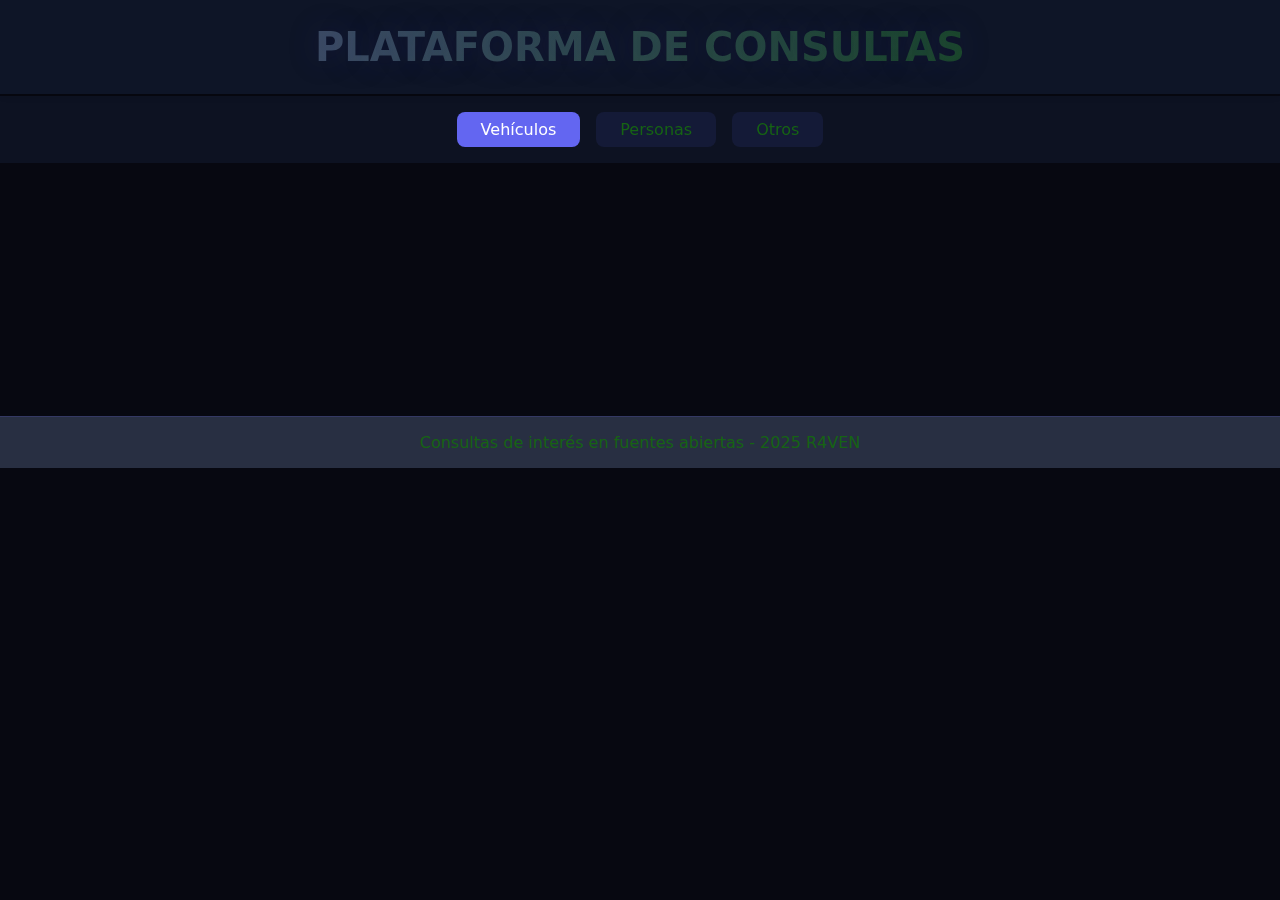
<file: index.html>
<!-- index.html -->
<!DOCTYPE html>
<html lang="es">
  <head>
    <meta charset="UTF-8" />
    <meta name="viewport" content="width=device-width, initial-scale=1.0" />
    <meta
      name="description"
      content="Plataforma de consultas de interés en fuentes abiertas para vehículos, personas y otros servicios."
    />
    <title>Plataforma de Consultas</title>
    <link rel="stylesheet" href="styles.css" />
    <link
      rel="stylesheet"
      href="https://cdnjs.cloudflare.com/ajax/libs/font-awesome/6.5.1/css/all.min.css"
    />
  </head>

  <body>
    <!-- Encabezado Principal -->
    <header>
        <div class="header-content">
            <h1>PLATAFORMA DE CONSULTAS</h1>
        </div>
    </header>

    <nav>
        <div class="nav-content">
            <button class="nav-button active" data-section="vehiculos">Vehículos</button>
            <button class="nav-button" data-section="personas">Personas</button>
            <button class="nav-button" data-section="otros">Otros</button>
        </div>
    </nav>

    <main>
        <section id="vehiculos" class="section active">
            <div class="cards-grid">
                <!-- Cards for vehículos -->
            </div>
        </section>

        <section id="personas" class="section">
            <div class="cards-grid">
                <!-- Cards for personas -->
            </div>
        </section>

        <section id="otros" class="section">
            <div class="cards-grid">
                <!-- Cards for otros -->
            </div>
        </section>
    </main>

    <footer>
      <p>Consultas de interés en fuentes abiertas - 2025 R4VEN</p>
    </footer>

    <script src="script.js"></script>
  </body>
</html>
</file>
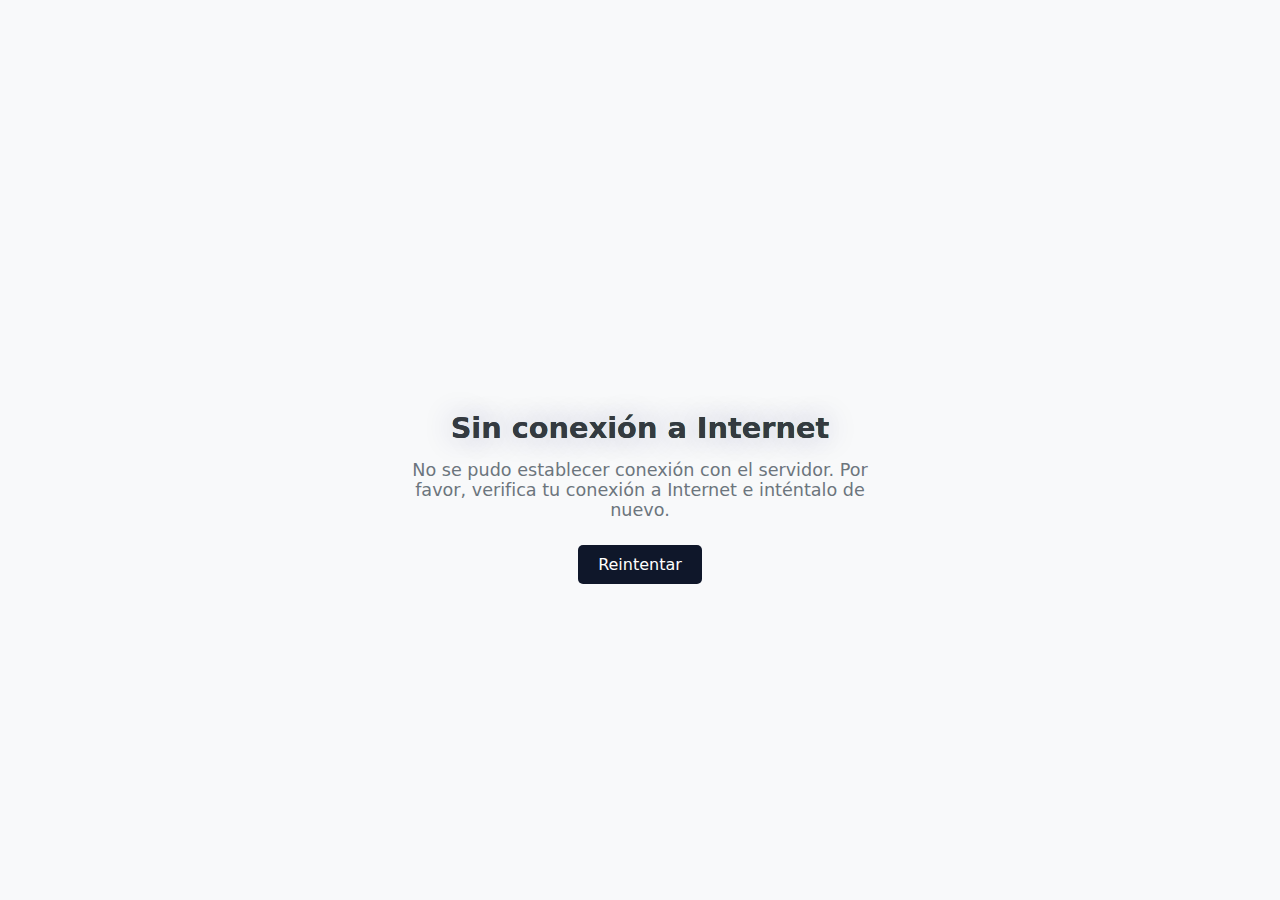
<file: offline.html>
<!DOCTYPE html>
<html lang="es">
<head>
    <meta charset="UTF-8">
    <meta name="viewport" content="width=device-width, initial-scale=1.0">
    <title>Sin conexión - Plataforma de Consultas</title>
    <link rel="stylesheet" href="styles.css">
    <link rel="manifest" href="manifest.json">
    <meta name="theme-color" content="#f8f9fa">
    <link rel="stylesheet" href="https://cdnjs.cloudflare.com/ajax/libs/font-awesome/6.5.1/css/all.min.css">
    <style>
        .offline-container {
            display: flex;
            flex-direction: column;
            justify-content: center;
            align-items: center;
            height: 100vh;
            text-align: center;
            padding: 20px;
            background-color: #f8f9fa;
        }
        .offline-icon {
            font-size: 4rem;
            color: #6c757d;
            margin-bottom: 20px;
        }
        .offline-title {
            font-size: 1.8rem;
            color: #343a40;
            margin-bottom: 15px;
        }
        .offline-message {
            font-size: 1.1rem;
            color: #6c757d;
            margin-bottom: 25px;
            max-width: 500px;
        }
        .btn-retry {
            padding: 10px 20px;
            background-color: #0f172a;
            color: white;
            border: none;
            border-radius: 5px;
            cursor: pointer;
            font-size: 1rem;
            transition: background-color 0.3s;
        }
        .btn-retry:hover {
            background-color: #1e293b;
        }
    </style>
</head>
<body>
    <div class="offline-container">
        <div class="offline-icon">
            <i class="fa-solid fa-wifi-slash"></i>
        </div>
        <h1 class="offline-title">Sin conexión a Internet</h1>
        <p class="offline-message">
            No se pudo establecer conexión con el servidor. Por favor, verifica tu conexión a Internet e inténtalo de nuevo.
        </p>
        <button class="btn-retry" onclick="window.location.reload()">Reintentar</button>
    </div>

    <script>
        // Verificar si hay conexión y redirigir si es necesario
        window.addEventListener('online', () => {
            window.location.href = 'index.html';
        });
    </script>
</body>
</html>
</file>
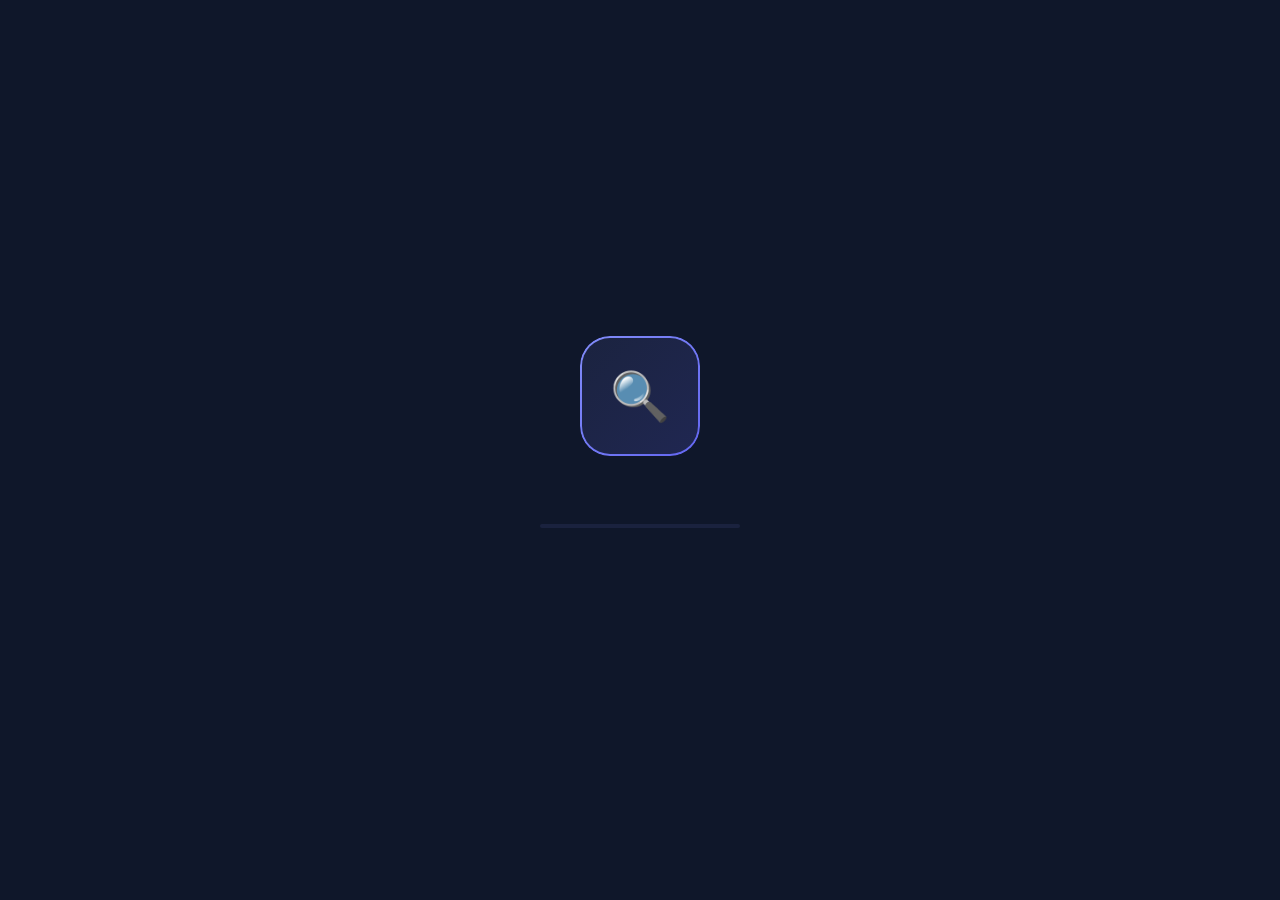
<file: splash.html>
<!DOCTYPE html>
<html lang="es">
<head>
    <meta charset="UTF-8">
    <meta name="viewport" content="width=device-width, initial-scale=1.0">
    <title>Splash Screen</title>
    <style>
        :root {
            --primary-bg: #0f172a;
            --accent-color: #818cf8;
            --text-color: #f1f5f9;
        }

        * {
            margin: 0;
            padding: 0;
            box-sizing: border-box;
        }

        body {
            background: var(--primary-bg);
            min-height: 100vh;
            display: flex;
            justify-content: center;
            align-items: center;
            font-family: system-ui, -apple-system, sans-serif;
            overflow: hidden;
        }

        .splash-container {
            text-align: center;
            animation: fadeIn 1s ease-in-out;
        }

        .logo-container {
            width: 120px;
            height: 120px;
            margin: 0 auto 20px;
            background: linear-gradient(135deg, rgba(129, 140, 248, 0.1), rgba(99, 102, 241, 0.2));
            border-radius: 30px;
            display: flex;
            justify-content: center;
            align-items: center;
            position: relative;
            animation: pulse 2s infinite;
        }

        .logo-container::before {
            content: '';
            position: absolute;
            inset: 0;
            border-radius: 30px;
            padding: 2px;
            background: linear-gradient(135deg, #818cf8, #6366f1);
            -webkit-mask: 
                linear-gradient(#fff 0 0) content-box, 
                linear-gradient(#fff 0 0);
            mask: 
                linear-gradient(#fff 0 0) content-box, 
                linear-gradient(#fff 0 0);
            -webkit-mask-composite: xor;
            mask-composite: exclude;
        }

        .logo {
            font-size: 3rem;
            color: var(--accent-color);
            animation: rotate 4s linear infinite;
        }

        .app-name {
            color: var(--text-color);
            font-size: 1.5rem;
            font-weight: 600;
            margin-bottom: 10px;
            opacity: 0;
            animation: slideUp 0.5s ease-out forwards 0.5s;
        }

        .loading-bar {
            width: 200px;
            height: 4px;
            background: rgba(129, 140, 248, 0.1);
            border-radius: 2px;
            overflow: hidden;
            margin: 20px auto;
            position: relative;
        }

        .loading-progress {
            position: absolute;
            left: 0;
            top: 0;
            height: 100%;
            width: 0%;
            background: linear-gradient(90deg, #818cf8, #6366f1);
            animation: loading 2s ease-in-out forwards;
        }

        .version {
            color: rgba(241, 245, 249, 0.5);
            font-size: 0.875rem;
            opacity: 0;
            animation: slideUp 0.5s ease-out forwards 0.7s;
        }

        @keyframes fadeIn {
            from { opacity: 0; }
            to { opacity: 1; }
        }

        @keyframes pulse {
            0%, 100% { transform: scale(1); }
            50% { transform: scale(1.05); }
        }

        @keyframes rotate {
            from { transform: rotate(0deg); }
            to { transform: rotate(360deg); }
        }

        @keyframes slideUp {
            from {
                opacity: 0;
                transform: translateY(20px);
            }
            to {
                opacity: 1;
                transform: translateY(0);
            }
        }

        @keyframes loading {
            0% { width: 0%; }
            20% { width: 20%; }
            40% { width: 40%; }
            60% { width: 60%; }
            80% { width: 80%; }
            100% { width: 100%; }
        }
    </style>
</head>
<body>
    <div class="splash-container">
        <div class="logo-container">
            <div class="logo">🔍</div>
        </div>
        <h1 class="app-name">PLATAFORMA DE CONSULTAS</h1>
        <div class="loading-bar">
            <div class="loading-progress"></div>
        </div>
        <div class="version">v1.0.0</div>
    </div>

    <script>
        // Simular carga y redireccionar a la página principal
        setTimeout(() => {
            window.location.href = 'index.html';
        }, 2500); // Redirecciona después de 2.5 segundos
    </script>
</body>
</html>
</file>
<file: styles.css>
:root {
  /* Nueva paleta de colores moderna */
  --primary-bg: #070811;  /* Azul oscuro profundo */
  --card-from: rgba(99, 102, 241, 0.1);  /* Indigo suave */
  --card-to: rgba(15, 23, 42, 0.95);     /* Azul oscuro */
  --header-bg: rgba(15, 23, 42, 0.9);    /* Azul oscuro con transparencia */
  --nav-bg: rgba(15, 23, 42, 0.7);       /* Azul oscuro más transparente */
  --accent-glow: rgba(129, 140, 248, 0.2); /* Indigo brillante */
  --text-primary: #f1f5f9;              /* Gris muy claro */
  --text-secondary: #166314;            /* Indigo */
  --button-hover: rgba(99, 102, 241, 0.4); /* Indigo hover */
  --button-active: #6366f1;             /* Indigo sólido */
  --card-hover: rgba(99, 102, 241, 0.15); /* Indigo hover para cards */
}

* {
  margin: 0;
  padding: 0;
  box-sizing: border-box;
  font-family: system-ui, -apple-system, sans-serif;
}

body {
  background: var(--primary-bg);
  min-height: 100vh;
  color: var(--text-primary);
}

header {
  position: fixed;
  top: 0;
  width: 100%;
  background: var(--header-bg);
  backdrop-filter: blur(8px);
  z-index: 50;
  box-shadow: 0 4px 6px -1px rgba(0, 0, 0, 0.1);
}

.header-content {
  max-width: 1200px;
  margin: 0 auto;
  padding: 1.5rem 1rem;
  text-align: center;
}

h1 {
  font-size: 2.5rem;
  font-weight: bold;
  background: linear-gradient(to right, #4b4f7c, #0d4712);
  -webkit-background-clip: text;
  background-clip: text;
  color: transparent;
  text-shadow: 0 0 30px rgba(36, 37, 105, 0.3);
}

nav {
  position: fixed;
  top: 6rem;
  width: 100%;
  background: var(--nav-bg);
  backdrop-filter: blur(8px);
  z-index: 40;
}

.nav-content {
  max-width: 1200px;
  margin: 0 auto;
  padding: 1rem;
  display: flex;
  justify-content: center;
  gap: 1rem;
}

.nav-button {
  padding: 0.5rem 1.5rem;
  border-radius: 0.5rem;
  border: none;
  cursor: pointer;
  transition: all 0.3s ease;
  font-size: 1rem;
  background: rgba(99, 102, 241, 0.1);
  color: var(--text-secondary);
}

.nav-button:hover {
  background: var(--button-hover);
}

.nav-button.active {
  background: var(--button-active);
  color: white;
}

main {
  max-width: 1200px;
  margin: 0 auto;
  padding: 12rem 1rem 4rem;
}

.cards-grid {
  display: grid;
  grid-template-columns: repeat(auto-fit, minmax(250px, 1fr));
  gap: 1.5rem;
  opacity: 0;
  transform: translateY(20px);
  animation: fadeIn 0.5s ease forwards;
}

.card {
  position: relative;
  background: linear-gradient(135deg, var(--card-from), var(--card-to));
  padding: 1.5rem;
  border-radius: 1rem;
  overflow: hidden;
  transition: all 0.3s ease;
  border: 1px solid rgba(99, 102, 241, 0.1);
}

.card::before {
  content: '';
  position: absolute;
  inset: -1px;
  background: linear-gradient(to right, var(--accent-glow), var(--accent-glow));
  border-radius: 1rem;
  filter: blur(1px);
  opacity: 0.25;
  transition: opacity 1s ease;
}

.card:hover {
  transform: scale(1.05);
  background: linear-gradient(135deg, var(--card-hover), var(--card-to));
  border-color: rgba(99, 102, 241, 0.3);
}

.card:hover::before {
  opacity: 1;
  transition: opacity 0.2s ease;
}

.card-content {
  position: relative;
  display: flex;
  flex-direction: column;
  align-items: center;
  gap: 1rem;
}

.icon-container {
  padding: 0.75rem;
  background: rgba(13, 179, 190, 0.349);
  border-radius: 9999px;
  display: flex;
  align-items: center;
  justify-content: center;
  box-shadow: 0 0 20px rgba(99, 102, 241, 0.2);
}

.card-title {
  font-size: 1.125rem;
  font-weight: 600;
  text-align: center;
  color: var(--text-primary);
}

.credentials {
  font-size: 0.875rem;
  color: var(--text-secondary);
  background: rgba(2, 24, 77, 0.8);
  padding: 0.75rem;
  border-radius: 0.5rem;
  width: 100%;
  text-align: center;
  border: 1px solid rgba(99, 102, 241, 0.2);
}

.card a {
  text-decoration: none;
  color: inherit;
}

footer {
  background: rgba(42, 50, 70, 0.95);
  color: var(--text-secondary);
  text-align: center;
  padding: 1rem;
  border-top: 1px solid rgba(99, 102, 241, 0.2);
}

.section {
  display: none;
  opacity: 0;
  transform: translateY(20px);
}

.section.active {
  display: block;
  animation: fadeIn 0.5s ease forwards;
}

@keyframes fadeIn {
  to {
      opacity: 1;
      transform: translateY(0);
  }
}

@media (max-width: 768px) {
  h1 {
      font-size: 1.875rem;
  }

  .nav-content {
      flex-wrap: wrap;
  }

  .nav-button {
      font-size: 0.875rem;
      padding: 0.375rem 1rem;
  }

  main {
      padding-top: 14rem;
  }
}
</file>
